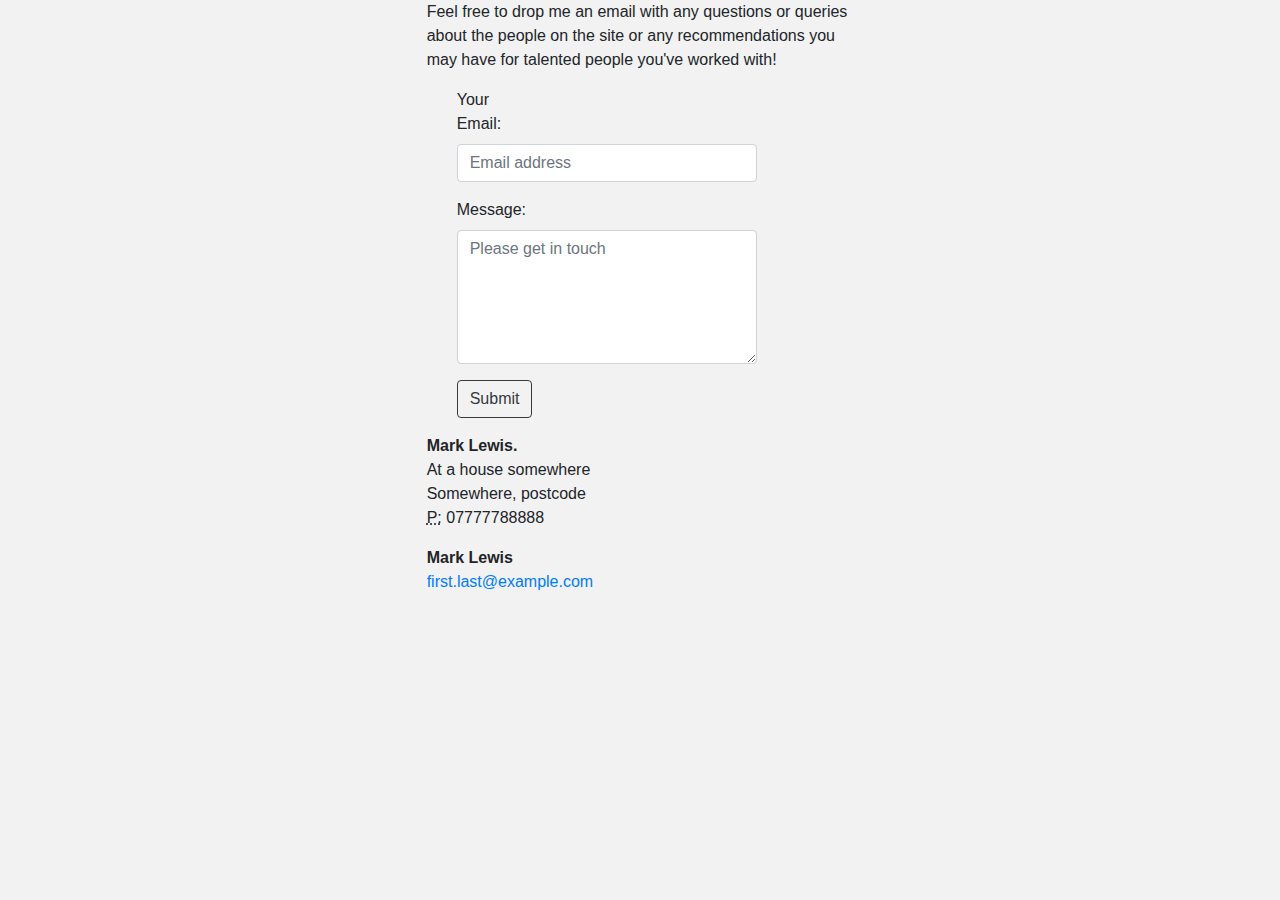
<file: contact.html>
<!DOCTYPE html>
<html lang="en">
<head>
    <meta charset="UTF-8">
    <meta name="viewport" content="width=device-width, initial-scale=1.0">
    <meta http-equiv="X-UA-Compatible" content="ie=edge">


    <!-- // Links to the font awesome and bootstrap styles -->
    <link rel="stylesheet" href="https://stackpath.bootstrapcdn.com/bootstrap/4.3.1/css/bootstrap.min.css">
    <link rel="stylesheet" href="https://use.fontawesome.com/releases/v5.6.1/css/all.css" integrity="sha384-gfdkjb5BdAXd+lj+gudLWI+BXq4IuLW5IT+brZEZsLFm++aCMlF1V92rMkPaX4PP" crossorigin="anonymous">
    <script src="https://code.jquery.com/jquery-3.3.1.slim.min.js" integrity="sha384-q8i/X+965DzO0rT7abK41JStQIAqVgRVzpbzo5smXKp4YfRvH+8abtTE1Pi6jizo" crossorigin="anonymous"></script>
    <script src="https://cdnjs.cloudflare.com/ajax/libs/popper.js/1.14.7/umd/popper.min.js" integrity="sha384-UO2eT0CpHqdSJQ6hJty5KVphtPhzWj9WO1clHTMGa3JDZwrnQq4sF86dIHNDz0W1" crossorigin="anonymous"></script>
    <script src="https://stackpath.bootstrapcdn.com/bootstrap/4.3.1/js/bootstrap.min.js" integrity="sha384-JjSmVgyd0p3pXB1rRibZUAYoIIy6OrQ6VrjIEaFf/nJGzIxFDsf4x0xIM+B07jRM" crossorigin="anonymous"></script>
    

     <!-- Link the css stylesheet-->
     <link rel="stylesheet" href="css/style.css">

    <title>Second Milestone project</title>
</head>
<body>
    

    <div class="container" id="nav">
        <div class="row">
            <div class="col-md-4 offset-4">

            </div>
        </div>
    </div>

    <!-- Submitting a message info-->
    <div class="container col-md-4" id="rec">
        <div class="row align-items-center">
        
                <p>
                    Feel free to drop me an email with any questions or queries about the 
                    people on the site or any recommendations you may have for talented people you've worked with!
                </p>
            
        </div>
    </div>

    <!-- User email entry section -->
    <div class="container col-md-4">
    <form class="form-horizontal">
        <div class="form-group">
          <label class="control-label col-sm-2" for="email">Your Email:</label>
          <div class="col-sm-10">
            <input type="email" class="form-control" id="email" placeholder="Email address">
          </div>
        </div>

        <div class="form-group col-md-10">
            <label for="comment">Message:</label>
            <textarea class="form-control" rows="5" id="comment" placeholder="Please get in touch "></textarea>
          </div>

        <div class="form-group">
          <div class="col-sm-offset-2 col-sm-10">
            <button type="submit" class="btn btn-outline-dark ">Submit</button>
          </div>
        </div>
      </form>
    </div>

    <!-- Personal information -->
    <div class="container col-md-4">
        <div class="row align-items-center">
            <address>
                <strong>Mark Lewis.</strong><br>
                        At a house somewhere<br>
                        Somewhere, postcode<br>
                        <abbr title="Phone">P:</abbr> 07777788888
            </address>
        </div>
    </div>

    <div class="container col-md-4">
        <div class="row align-items-center">      
            <address>
                <strong>Mark Lewis</strong><br>
                <a href="mailto:#">first.last@example.com</a>
            </address>
        </div>
    </div>        

    <!-- Site footer with links to social media sites -->

    <script src="main.js"></script>


</body>
</html>
</file>
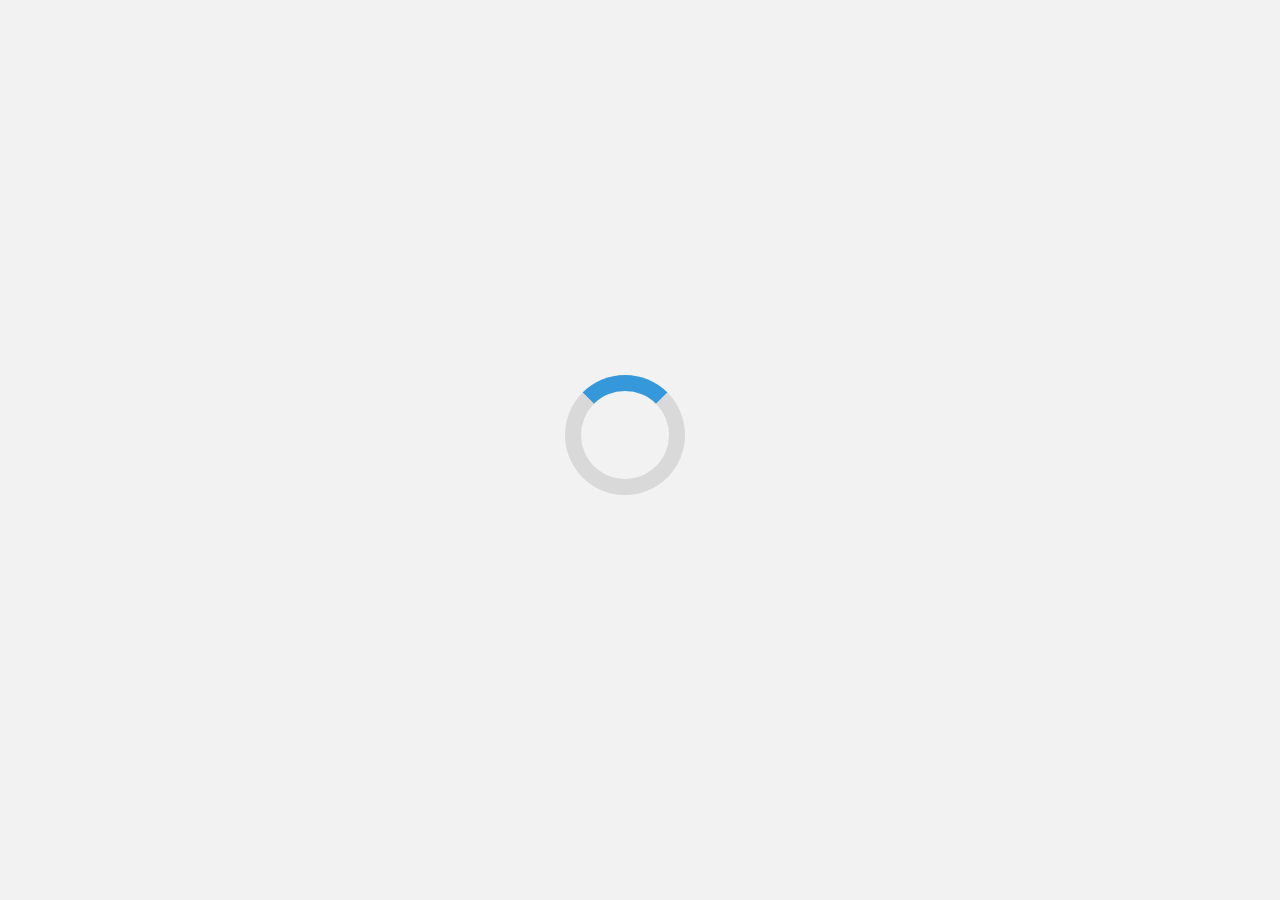
<file: home.html>
<!DOCTYPE html>
<html lang="en">
<head>
    <meta charset="UTF-8">
    <meta name="viewport" content="width=device-width, initial-scale=1.0">
    <meta http-equiv="X-UA-Compatible" content="ie=edge">


    <!-- // Links to the font awesome and bootstrap styles -->
    <link rel="stylesheet" href="https://stackpath.bootstrapcdn.com/bootstrap/4.3.1/css/bootstrap.min.css">
    <link rel="stylesheet" href="https://use.fontawesome.com/releases/v5.6.1/css/all.css" integrity="sha384-gfdkjb5BdAXd+lj+gudLWI+BXq4IuLW5IT+brZEZsLFm++aCMlF1V92rMkPaX4PP" crossorigin="anonymous">
    <script src="https://code.jquery.com/jquery-3.3.1.slim.min.js" integrity="sha384-q8i/X+965DzO0rT7abK41JStQIAqVgRVzpbzo5smXKp4YfRvH+8abtTE1Pi6jizo" crossorigin="anonymous"></script>
    <script src="https://cdnjs.cloudflare.com/ajax/libs/popper.js/1.14.7/umd/popper.min.js" integrity="sha384-UO2eT0CpHqdSJQ6hJty5KVphtPhzWj9WO1clHTMGa3JDZwrnQq4sF86dIHNDz0W1" crossorigin="anonymous"></script>
    <script src="https://stackpath.bootstrapcdn.com/bootstrap/4.3.1/js/bootstrap.min.js" integrity="sha384-JjSmVgyd0p3pXB1rRibZUAYoIIy6OrQ6VrjIEaFf/nJGzIxFDsf4x0xIM+B07jRM" crossorigin="anonymous"></script>
    

     <!-- Link the css stylesheet-->
     <link rel="stylesheet" href="css/style.css">

    <title>Second Milestone project loading page</title>
</head>

<!-- Javascript that loads the css animation for the round loading icon at the entance of the website,
    Followed then by the loading of the button to enter the main site -->
<body onload="myFunction()" style="margin:0;"> 

    <div id="loader"></div>    
        <div style="display:none;" id="loading" class="animate-bottom">
            <a href="landing.html" class="btn btn-light" id="enter-button" role="button" aria-pressed="true">Welcome</a>
        </div>
    




    <!-- Site footer with links to social media sites -->

    <script src="main.js"></script>


</body>
</html>
</file>
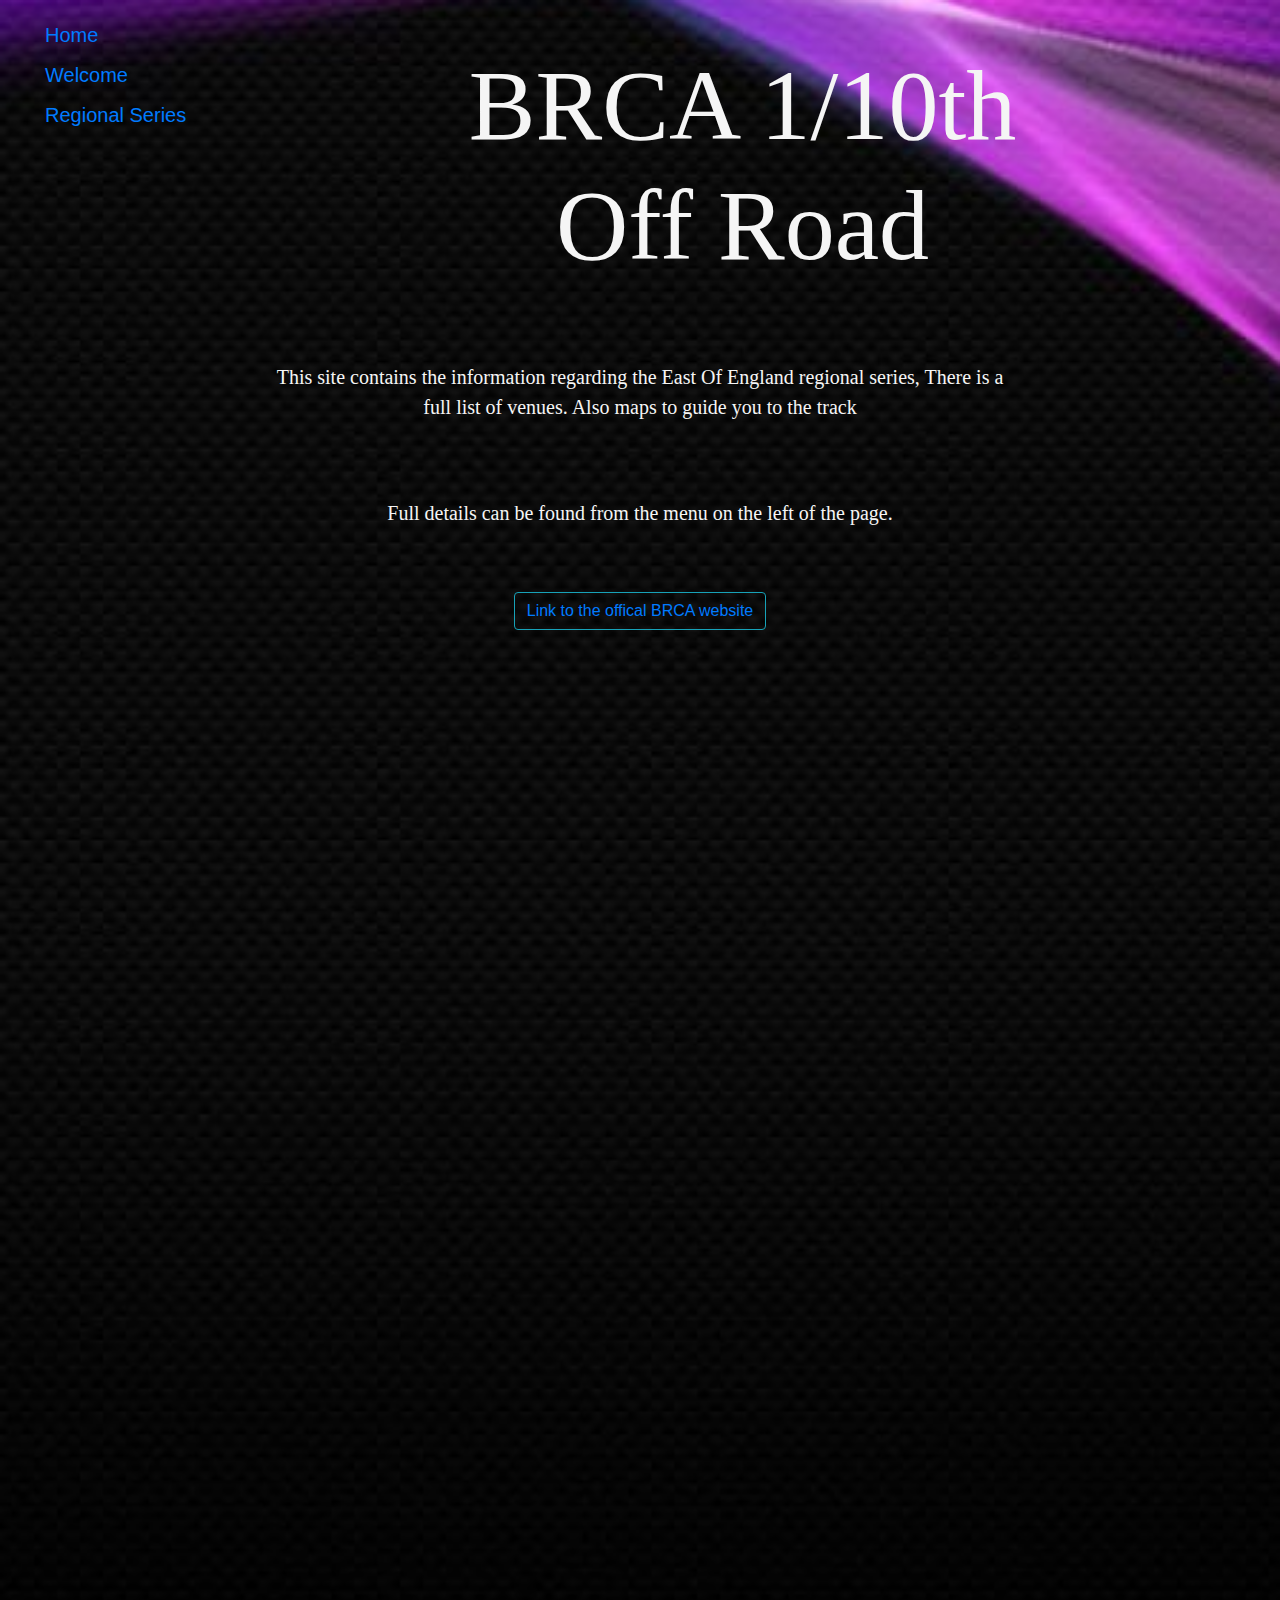
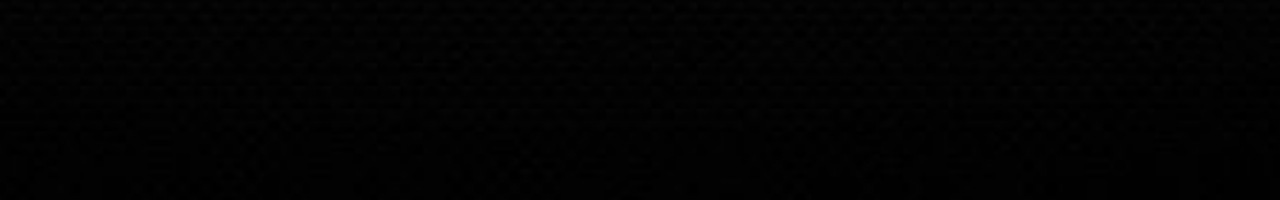
<file: landing.html>
<!DOCTYPE html>
<html lang="en">
<head>
    <meta charset="UTF-8">
    <meta name="viewport" content="width=device-width, initial-scale=1.0">
    <meta http-equiv="X-UA-Compatible" content="ie=edge">


    <!-- // Links to the font awesome and bootstrap styles -->
    <link rel="stylesheet" href="https://stackpath.bootstrapcdn.com/bootstrap/4.3.1/css/bootstrap.min.css">
    <link rel="stylesheet" href="https://use.fontawesome.com/releases/v5.6.1/css/all.css" integrity="sha384-gfdkjb5BdAXd+lj+gudLWI+BXq4IuLW5IT+brZEZsLFm++aCMlF1V92rMkPaX4PP" crossorigin="anonymous">
    <script src="https://code.jquery.com/jquery-3.3.1.slim.min.js" integrity="sha384-q8i/X+965DzO0rT7abK41JStQIAqVgRVzpbzo5smXKp4YfRvH+8abtTE1Pi6jizo" crossorigin="anonymous"></script>
    <script src="https://cdnjs.cloudflare.com/ajax/libs/popper.js/1.14.7/umd/popper.min.js" integrity="sha384-UO2eT0CpHqdSJQ6hJty5KVphtPhzWj9WO1clHTMGa3JDZwrnQq4sF86dIHNDz0W1" crossorigin="anonymous"></script>
    <script src="https://stackpath.bootstrapcdn.com/bootstrap/4.3.1/js/bootstrap.min.js" integrity="sha384-JjSmVgyd0p3pXB1rRibZUAYoIIy6OrQ6VrjIEaFf/nJGzIxFDsf4x0xIM+B07jRM" crossorigin="anonymous"></script>
    

     <!-- Link the css stylesheet-->
     <link rel="stylesheet" href="css/style.css">

    <title>Second Milestone project landing page</title>
</head>
<!-- Body tag with the id in it to have the page load in a progressive manor -->
<body id="progressive-loading">    
       
    <!-- Main background for the landing page, the same at the top part of the regional page -->
    <div id="background-main">
        <div class="container" id="main-nav">
            <div class="row">
                <div class="col-sm-1" id="nav-buttons">
                        <a class="navbar-brand" href="home.html">Home</a>
                        <a class="navbar-brand" href="landing.html">Welcome</a>
                        <a class="navbar-brand" href="regional.html">Regional Series</a>
                </div>
                <div class="col-sm-7 offset-3" id="regional-heading">
                        <p></p>
                        <p class="text-center">BRCA 1/10th Off Road</p>
                        <p></p>
                </div>
            </div>
        </div>

        <div class="container">
            <div class="row">
                <div class="col-sm-8 offset-2 text-center">
                    <p id="weather-info">
                        <br><br>
                        This site contains the information regarding the East Of England regional series,
                        There is a full list of venues. Also maps to guide you to the track
                    </p>
                </div>
            </div>
        </div>

        <div class="container">
            <div class="row">
                <div class="col-sm-8 offset-2 text-center">
                        <p id="weather-info">
                        <br><br>
                        Full details can be found from the menu on the left of the page.
                    </p>
                </div>
            </div>
        </div>
    
        <!-- Container at the bottom of the page with the link to the BRCA website -->
        <div class="container">
            <div class="row">
                <div class="col-sm-8 offset-2 text-center">
                    <br><br>
                    <button type="button" class="btn btn-outline-info"><a href="https://www.brca.org/sections/1-10th-off-road"  target="_blank">Link to the offical BRCA website</a></button>
                    <br>    
                </div>
            </div>
        </div>
    </div>

    <script src="main.js"></script>


</body>
</html>
</file>
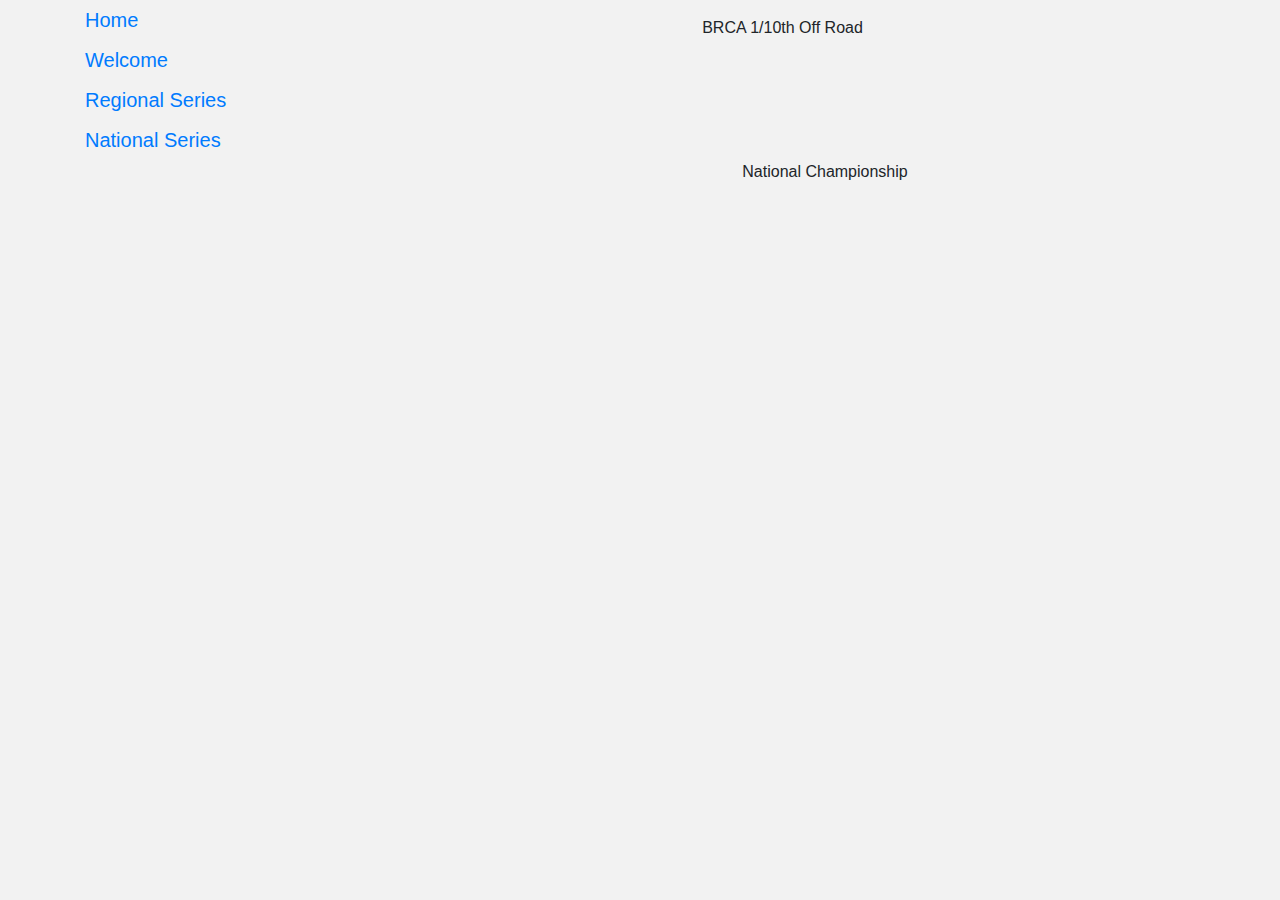
<file: National.html>
<!DOCTYPE html>
<html lang="en">
<head>
    <meta charset="UTF-8">
    <meta name="viewport" content="width=device-width, initial-scale=1.0">
    <meta http-equiv="X-UA-Compatible" content="ie=edge">


    <!-- // Links to the font awesome and bootstrap styles -->
    <link rel="stylesheet" href="https://stackpath.bootstrapcdn.com/bootstrap/4.3.1/css/bootstrap.min.css">
    <link rel="stylesheet" href="https://use.fontawesome.com/releases/v5.6.1/css/all.css" integrity="sha384-gfdkjb5BdAXd+lj+gudLWI+BXq4IuLW5IT+brZEZsLFm++aCMlF1V92rMkPaX4PP" crossorigin="anonymous">
    <script src="https://code.jquery.com/jquery-3.3.1.slim.min.js" integrity="sha384-q8i/X+965DzO0rT7abK41JStQIAqVgRVzpbzo5smXKp4YfRvH+8abtTE1Pi6jizo" crossorigin="anonymous"></script>
    <script src="https://cdnjs.cloudflare.com/ajax/libs/popper.js/1.14.7/umd/popper.min.js" integrity="sha384-UO2eT0CpHqdSJQ6hJty5KVphtPhzWj9WO1clHTMGa3JDZwrnQq4sF86dIHNDz0W1" crossorigin="anonymous"></script>
    <script src="https://stackpath.bootstrapcdn.com/bootstrap/4.3.1/js/bootstrap.min.js" integrity="sha384-JjSmVgyd0p3pXB1rRibZUAYoIIy6OrQ6VrjIEaFf/nJGzIxFDsf4x0xIM+B07jRM" crossorigin="anonymous"></script>
    

     <!-- Link the css stylesheet-->
     <link rel="stylesheet" href="css/style.css">

    <title>Second Milestone project landing page</title>
</head>
<body id="progressive-loading">    
       
    <div id="background">
        <div class="container" id="intro-container">
            <div class="row">
                <div class="col-md-1" id="navbar">
                        <a class="navbar-brand" href="index.html">Home</a>
                        <a class="navbar-brand" href="landing.html">Welcome</a>
                        <a class="navbar-brand" href="regional.html">Regional Series</a>
                        <a class="navbar-brand" href="National.html">National Series</a>
                </div>
            <div class="col-md-7 offset-3" id="landing-main">
                    <p></p>
                    <p class="text-center">BRCA 1/10th Off Road</p>
                    <p></p>
            </div>
        </div>  

        <div class="container" id="landing-national">
            <div class="row">
                <div class="col-md-8 offset-4 text-center">
                    <p>National Championship</p>
                </div>
            </div>
        </div>
    </div>


    <!-- Site footer with links to social media sites -->

    <script src="main.js"></script>


</body>
</html>
</file>
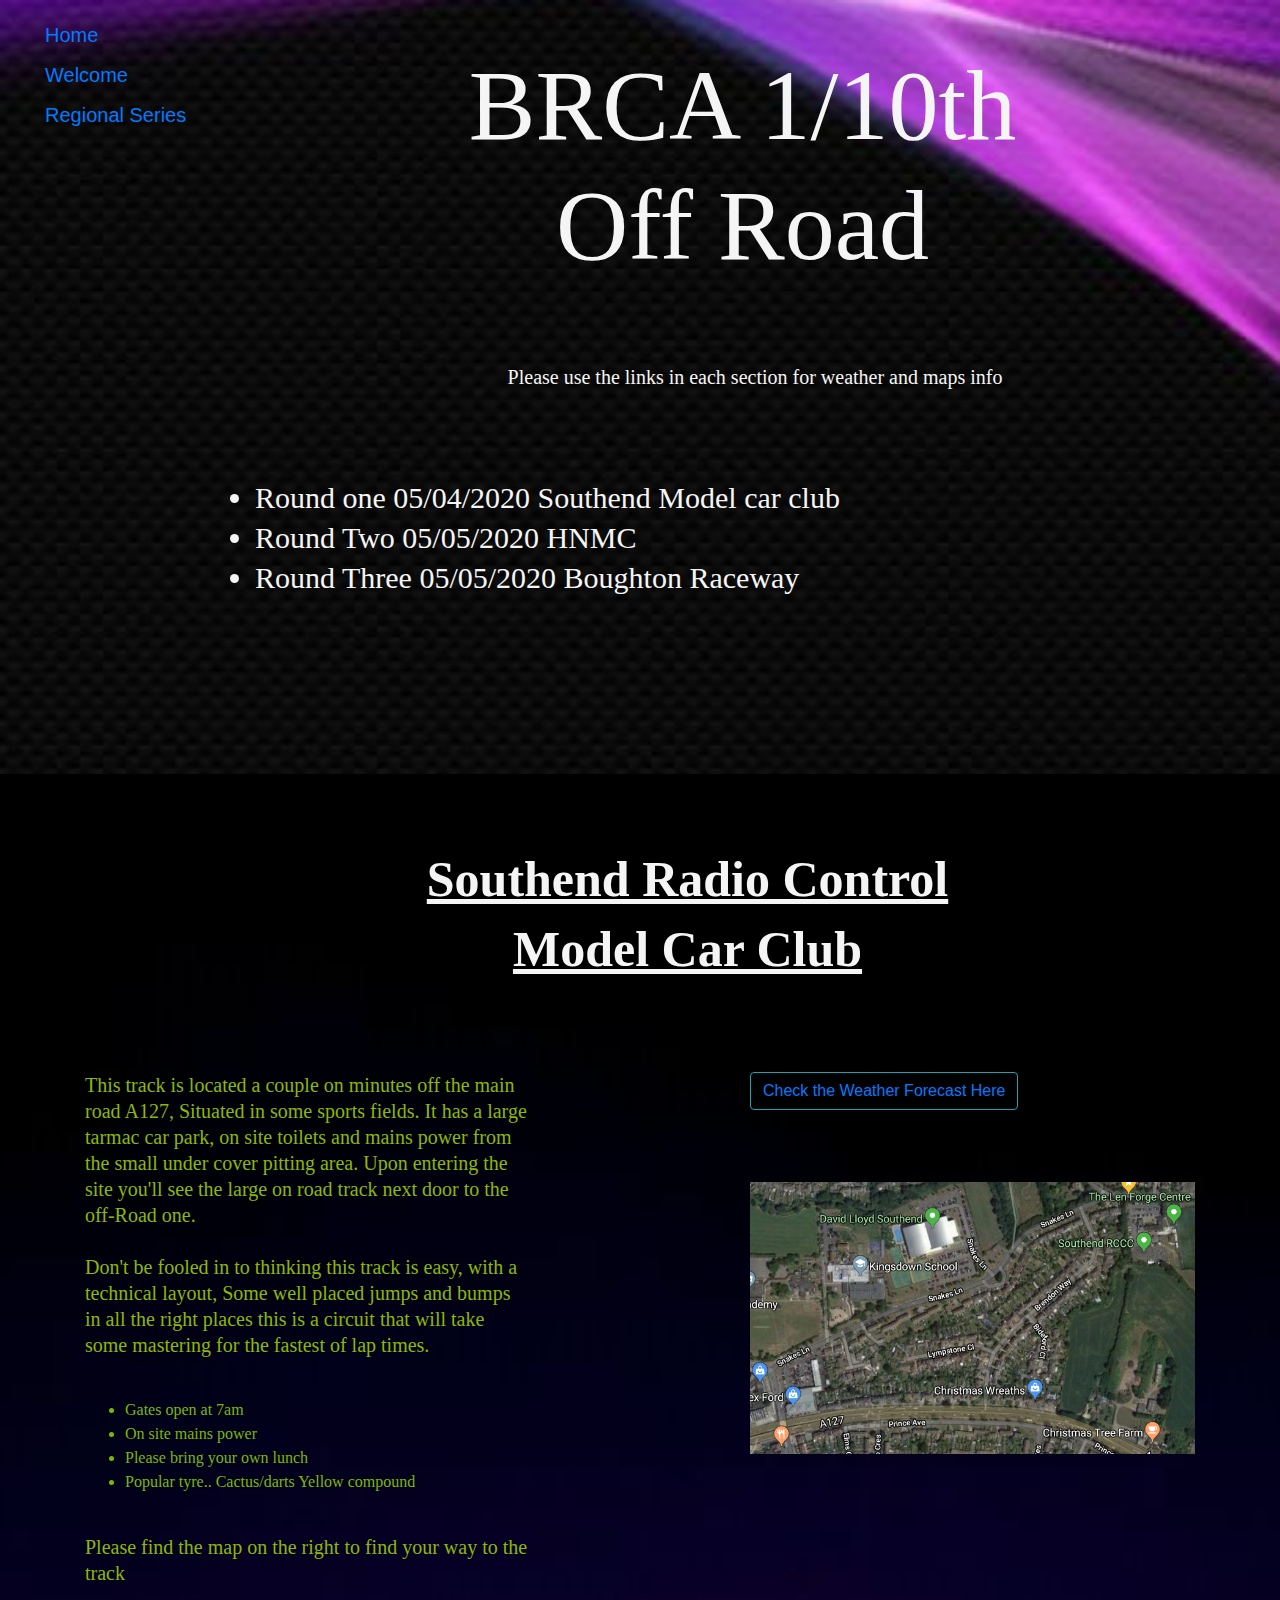
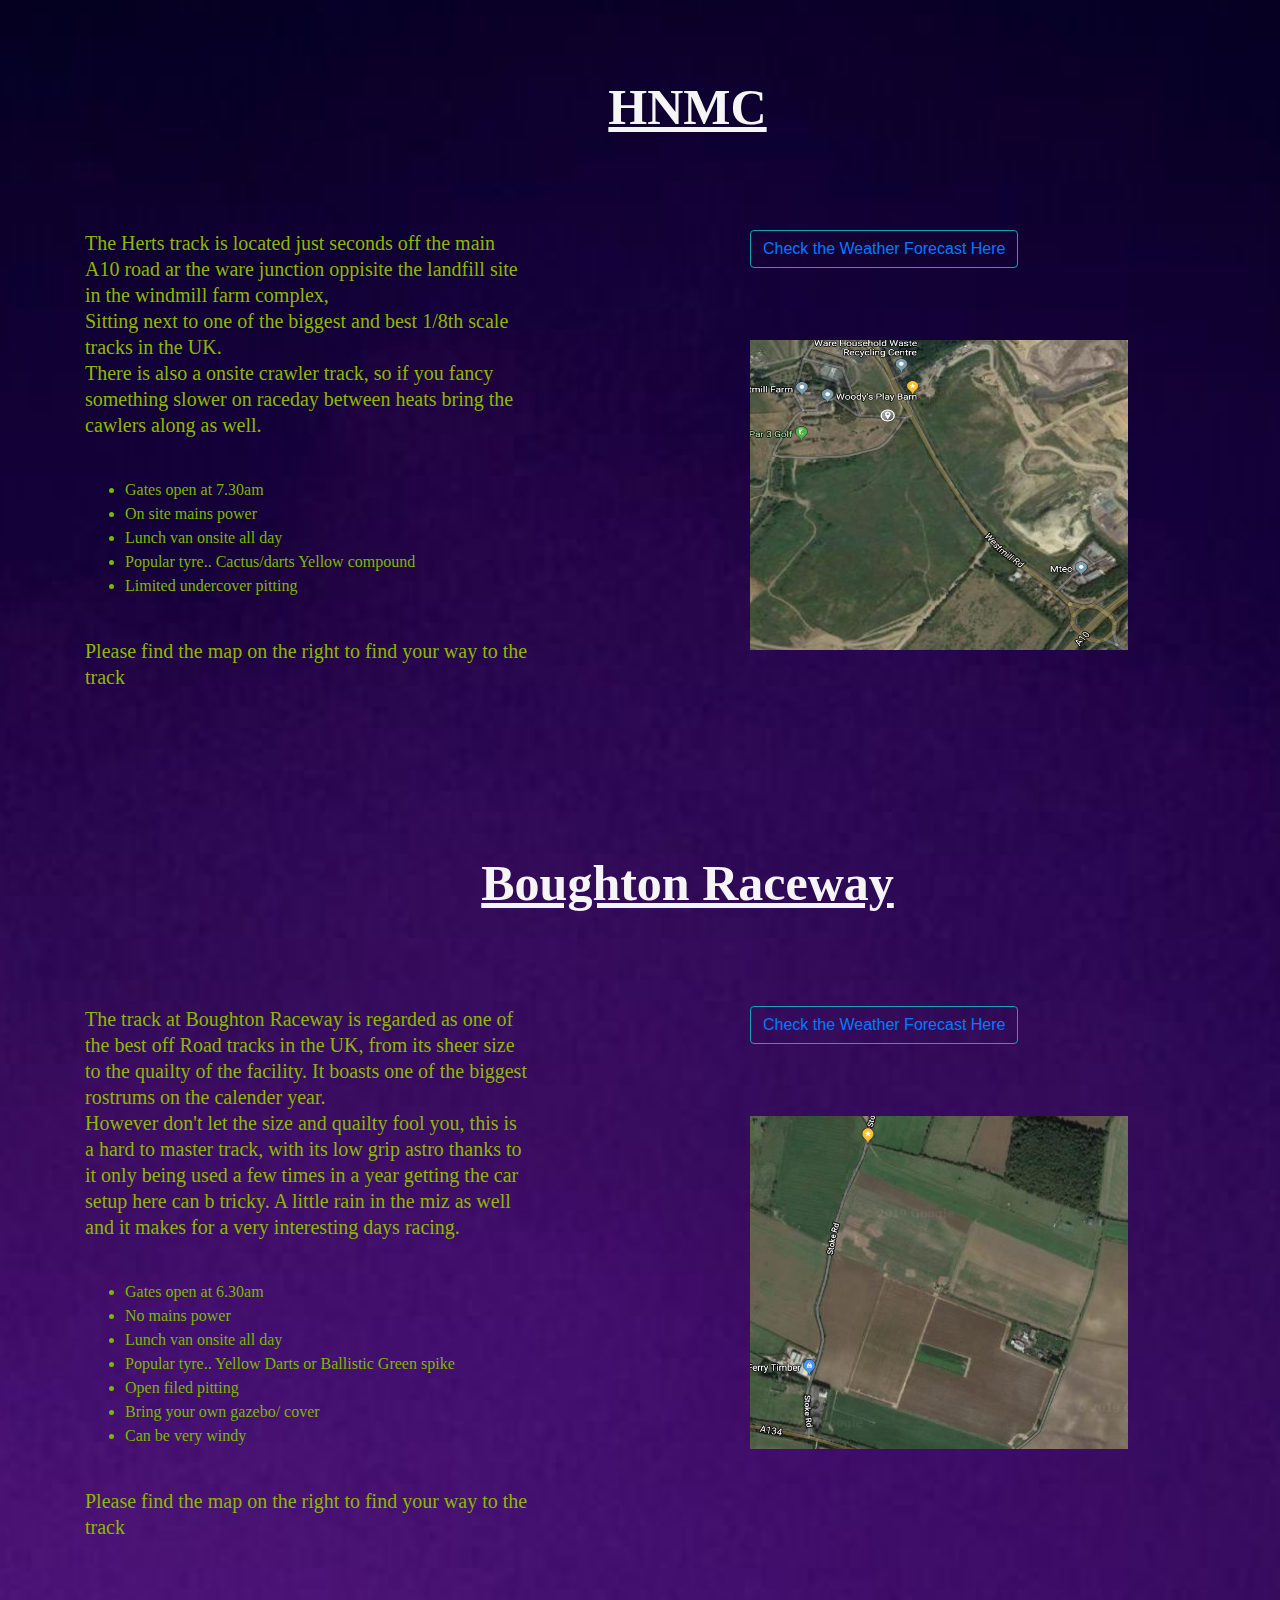
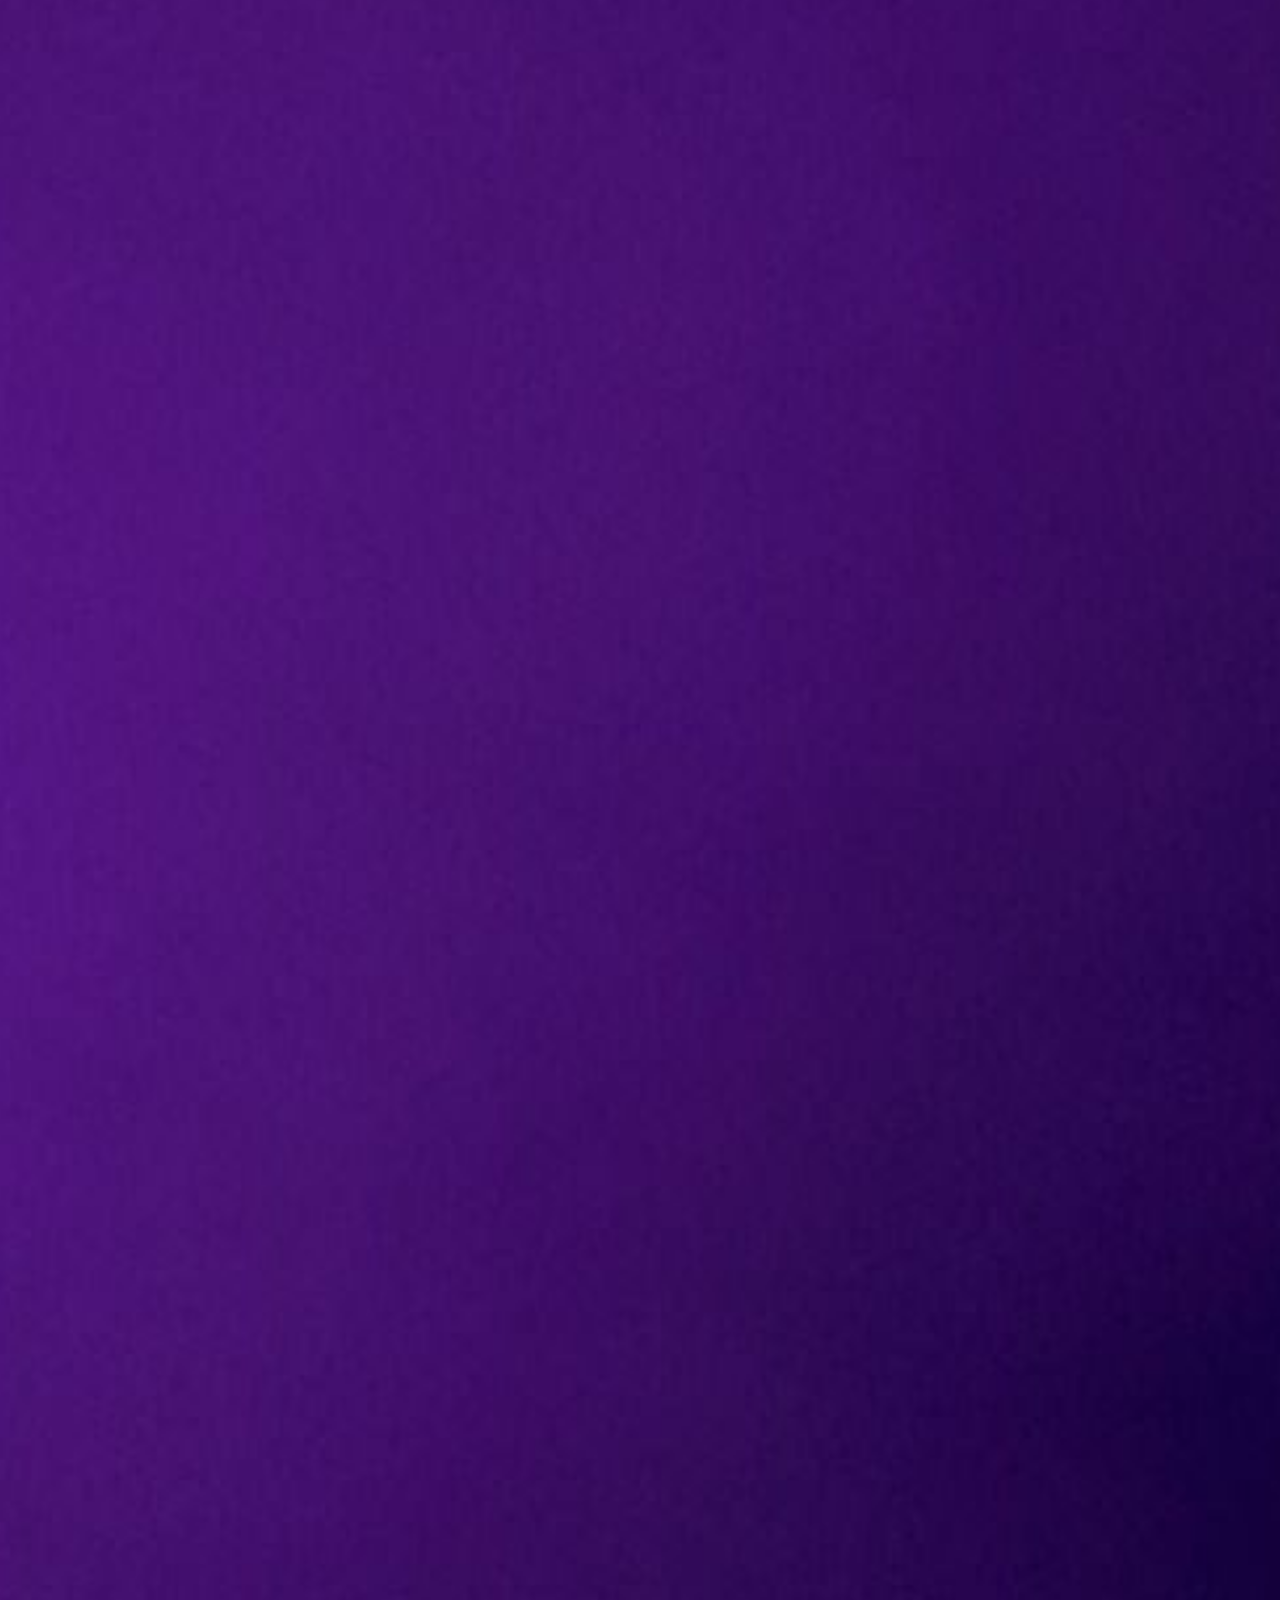
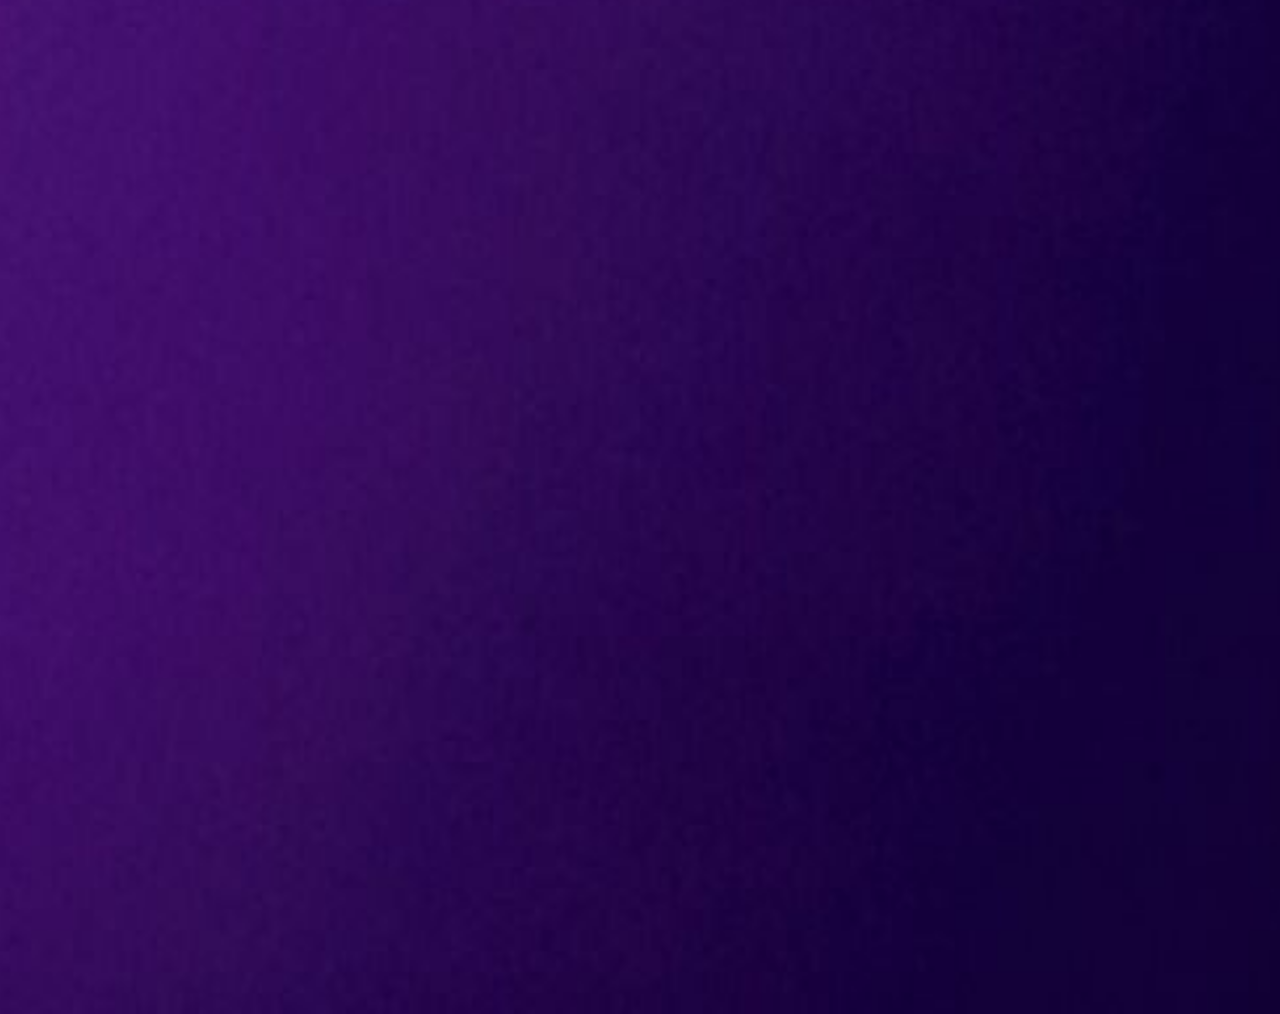
<file: regional.html>
<!DOCTYPE html>
<html lang="en">
<head>
    <meta charset="UTF-8">
    <meta name="viewport" content="width=device-width, initial-scale=1.0">
    <meta http-equiv="X-UA-Compatible" content="ie=edge">


    <!-- // Links to the font awesome and bootstrap styles -->
    <link rel="stylesheet" href="https://stackpath.bootstrapcdn.com/bootstrap/4.3.1/css/bootstrap.min.css">
    <link rel="stylesheet" href="https://use.fontawesome.com/releases/v5.6.1/css/all.css" integrity="sha384-gfdkjb5BdAXd+lj+gudLWI+BXq4IuLW5IT+brZEZsLFm++aCMlF1V92rMkPaX4PP" crossorigin="anonymous">
    <script src="https://code.jquery.com/jquery-3.3.1.slim.min.js" integrity="sha384-q8i/X+965DzO0rT7abK41JStQIAqVgRVzpbzo5smXKp4YfRvH+8abtTE1Pi6jizo" crossorigin="anonymous"></script>
    <script src="https://cdnjs.cloudflare.com/ajax/libs/popper.js/1.14.7/umd/popper.min.js" integrity="sha384-UO2eT0CpHqdSJQ6hJty5KVphtPhzWj9WO1clHTMGa3JDZwrnQq4sF86dIHNDz0W1" crossorigin="anonymous"></script>
    <script src="https://stackpath.bootstrapcdn.com/bootstrap/4.3.1/js/bootstrap.min.js" integrity="sha384-JjSmVgyd0p3pXB1rRibZUAYoIIy6OrQ6VrjIEaFf/nJGzIxFDsf4x0xIM+B07jRM" crossorigin="anonymous"></script>
    

     <!-- Link the css stylesheet-->
     <link rel="stylesheet" href="css/style.css">

    <title>Second Milestone project loading page</title>
</head>

<!-- id tag for the body class that is assigned to the javascript for the smooth loading transistion -->
<body id="progressive-loading"> 
    
    <!-- Background div for the page that first loads on the regional page. 
        This stops as the one for the tracks starts. -->
    <div id="background-main">

        <!-- Top div for the regional page that is the view on screen when the page loads -->
        <div class="container" id="main-nav">
            <div class="row">
                <div class="col-sm-1" id="nav-buttons">
                        <a class="navbar-brand" href="home.html">Home</a>
                        <a class="navbar-brand" href="landing.html">Welcome</a>
                        <a class="navbar-brand" href="regional.html">Regional Series</a>
                </div>

            <div class="col-sm-7 offset-3"  id="regional-heading">
                <p></p>
                    <p class="text-center">BRCA 1/10th Off Road</p>
                <p></p>  
            </div>
        </div>  


        <div class="container" id="weather-info">
            <div class="row">
                <div class="col-sm-8 offset-4 text-center">
                    <br><br>
                    <p>Please use the links in each section for weather and maps info</p>
                    <br>
                </div>
            </div>
        </div>


        <!-- List at the top of the regional page that have the scroll javascript associated to them -->
        <div class="container" id="location-list">
            <div class="row">
                <div class="col-sm-8 offset-2">
                    <ul>
                        <br>
                        <li id="scrollSouthend">Round one 05/04/2020 Southend Model car club</li>
                        <li id="scrollHNMC">Round Two 05/05/2020 HNMC</li>
                        <li id="scrollBoughton">Round Three 05/05/2020 Boughton Raceway</li>
                        <br><br>
                    </ul>
                </div>
            </div>
        </div>
    </div>    
    
    <!-- Background div to give the whole site a background image that flows from top to bottom -->
    <div id="track-background">

        <!-- Container for all of the details on the Southend club section of the page -->
        <div class="container">
            <div class="row">
                <div class="col-sm-7 offset-3">
                    <p class="text-center" id="EOE-titles"><br><strong><u>Southend Radio Control Model Car Club</u></strong></p>
                </div>
            </div>
        </div>

        <div class="container">
            <div class="row">
                <div class="col-sm-5">
                    <br><br><br>
                    <p id="track-description">This track is located a couple on minutes off the main road A127,
                                              Situated in some sports fields. It has a large tarmac car park, on site
                                              toilets and mains power from the small under cover pitting area. Upon entering 
                                              the site you'll see the large on road track next door to the off-Road one.
                                            <br><br>
                                              Don't be fooled in to thinking this track is easy, with a technical layout, 
                                              Some well placed jumps and bumps in all the right places this is a circuit
                                              that will take some mastering for the fastest of lap times.
                    </p>
                    <br>
                    <ul id="track-bullet-points">
                        <li>Gates open at 7am</li>
                        <li>On site mains power</li>
                        <li>Please bring your own lunch</li>
                        <li>Popular tyre.. Cactus/darts Yellow compound</li>
                    </ul>
                    <br>
                    <p id="track-description">Please find the map on the right to find your way to the track</p>
                </div>

                <!-- Section of the page with the links to the weather and the maps for the site -->
                <div class="col-sm-5 offset-2">
                    <br><br><br>
                    <button type="button" class="btn btn-outline-info"><a href="https://www.bbc.co.uk/weather/6296601"  target="_blank">Check the Weather Forecast Here</a></button>
                    <br><br><br><br>
                    <a href="https://www.google.co.uk/maps/place/Southend+RCCC/@51.5657322,0.6754799,16.77z/data=!4m5!3m4!1s0x47d8d9700210b931:0x151fe09d9a842613!8m2!3d51.5655999!4d0.6749256" target="_blank">
                    <img id="map-southend" src="images/southendmap.PNG" alt="">
                    </a>
                </div>
            </div>
        </div>
         

    <!-- Container for all of the details on the HNMC club section of the page -->
        <div class="container">
            <div class="row">
                <div class="col-sm-7 offset-3">
                    <p class="text-center" id="EOE-titles"><br><strong><u>HNMC</u></strong></p>
                </div>
            </div>
        </div>
    
        <div class="container">
            <div class="row">
                <div class="col-sm-5">
                    <br><br><br>
                    <p id="track-description">The Herts track is located just seconds off the main A10 road ar the ware
                                              junction oppisite the landfill site in the windmill farm complex, 
                                              <br>
                                              Sitting next to one of the biggest and best 1/8th scale tracks in the UK.
                                              <br>
                                              There is also a onsite crawler track, so if you fancy something slower on 
                                              raceday between heats bring the cawlers along as well.
                    </p>
                    <br>
                        <ul id="track-bullet-points">
                            <li>Gates open at 7.30am</li>
                            <li>On site mains power</li>
                            <li>Lunch van onsite all day</li>
                            <li>Popular tyre.. Cactus/darts Yellow compound</li>
                            <li>Limited undercover pitting</li>
                        </ul>
                        <br>
                        <p id="track-description">Please find the map on the right to find your way to the track</p>
                        <br><br><br>
                </div>

                <!-- Section of the page with the links to the weather and the maps for the site -->
                <div class="col-sm-5 offset-2">
                    <br><br><br>
                    <button type="button" class="btn btn-outline-info"><a href="https://www.bbc.co.uk/weather/2634777"  target="_blank">Check the Weather Forecast Here</a></button>
                    <br><br><br><br>
                    <a href="https://www.google.co.uk/maps/place/Herts+RC+Models+LTD/@51.8251989,-0.0551025,16.81z/data=!4m5!3m4!1s0x4876264f4876bff7:0x1c31e198a80cb6c!8m2!3d51.8253974!4d-0.0574415" target="_blank">
                    <img id="map-hnmc" src="images/hnmc.PNG" alt="">
                    </a>
                </div> 
            </div>  
        </div>    
    

        <!-- Container for all of the details on the Boughton club section of the page -->
        <div class="container">
            <div class="row">
                <div class="col-sm-7 offset-3">
                    <p class="text-center" id="EOE-titles"><br><strong><u>Boughton Raceway</u></strong></p>
                </div>
            </div>
        </div>
    
        <div class="container">
            <div class="row">
                <div class="col-sm-5">
                    <br><br><br>
                    <p id="track-description">The track at Boughton Raceway is regarded as one of the best off 
                                              Road tracks in the UK, from its sheer size to the quailty of the facility.
                                              It boasts one of the biggest rostrums on the calender year.
                                              <br>
                                              However don't let the size and quailty fool you, this is a hard to 
                                              master track, with its low grip astro thanks to it only being used a 
                                              few times in a year getting the car setup here can b tricky.
                                              A little rain in the miz as well and it makes for a very interesting days racing.
                    </p>
                    <br>
                        <ul id="track-bullet-points">
                            <li>Gates open at 6.30am</li>
                            <li>No mains power</li>
                            <li>Lunch van onsite all day</li>
                            <li>Popular tyre.. Yellow Darts or Ballistic Green spike</li>
                            <li>Open filed pitting</li>
                            <li>Bring your own gazebo/ cover</li>
                            <li>Can be very windy</li>
                        </ul>
                        <br>
                        <p id="track-description">Please find the map on the right to find your way to the track</p>
                        <br><br>
                </div>

                <!-- Section of the page with the links to the weather and the maps for the site -->
                <div class="col-sm-5 offset-2">
                    <br><br><br>
                    <button type="button" class="btn btn-outline-info"><a href="https://www.bbc.co.uk/weather/2634522"  target="_blank">Check the Weather Forecast Here</a></button>
                    <br><br><br><br>
                    <a href="https://www.google.co.uk/maps/@52.5847992,0.5147076,528m/data=!3m1!1e3" target="_blank">
                    <img id="map-boughton" src="images/boughtonmap.PNG" alt="">
                    </a>
                </div>
            </div>  
        </div>    
    </div>


    <!-- Link to javascript file -->

    <script src="main.js"></script>

</body>
</html>
</file>
<file: css/style.css>
/* Settings for the background of the loading page */
body{
    background-color:#f2f2f2;
    }

 /* The css properties for the loading icon when the page is first opened up */
#loader {
    position: absolute;
    left: 50%;
    top: 50%;
    z-index: 1;
    width: 100px;
    height: 100px;
    margin: -75px 0 0 -75px;
    border: 16px solid #d9d9d9;
    border-radius: 50%;
    border-top: 16px solid #3498db;
    width: 120px;
    height: 120px;
    -webkit-animation: spin 2s linear infinite;
    animation: spin 2s linear infinite;
  }
  
  /* Properties that create the animation of the loader on the home page*/
  @-webkit-keyframes spin {
    0% { -webkit-transform: rotate(0deg); }
    100% { -webkit-transform: rotate(360deg); }
  }
  
  @keyframes spin {
    0% { transform: rotate(0deg); }
    100% { transform: rotate(360deg); }
  }
  
  /* Adds the fading affect to the button that the displays to enter the site*/
  .animate-bottom {
    padding-top: 320px;
    position: center;
    -webkit-animation-name: animatebottom;
    -webkit-animation-duration: 5s;
    animation-name: animatebottom;
    animation-duration: 5s
  }
  
  @-webkit-keyframes animatebottom {
    from { bottom:-100px; opacity:0 } 
    to { bottom:0px; opacity:1 }
  }
  
  @keyframes animatebottom { 
    from{ bottom:-100px; opacity:0 } 
    to{ bottom:0; opacity:1 }
  }
  
  #loading {
    display: none;
    text-align: center;
  }
  
  /* css for the button on the loading page, margin to get it to allign with the loading icon*/
#enter-button{
    background-color: #f2f2f2;
    margin-right: 25px;
    font-size: 20px;
}

/* Properties for the welcome button to fade in when the hover critea is met */
#enter-button:hover{
    background-color: #cccccc;
    transition-duration: 1s;
}
/* End of css for the loading page that first appears on the screen */






/* Background images properties used on the landing page and also the top of the regional series page */
#background-main{
  background-image: url(../images/purple-edit.png);
  background-repeat: no-repeat;
  background-position: center;
  background-size: cover;
  top:0px;
  left:0px;
  position: absolute;
  width: 100%;
  height: 200%;
}

/* Animation to give the fade in affect when the page is loaded */
#progressive-loading{
  animation-name: load;
  animation-duration: 5000ms;
  animation-fill-mode: forwards;
}

/* Setting of the opacity for the above animation for the page loading */
  @keyframes load{
    from { opacity: 0 }
      to { opacity: 1 }
}

/* Properties for the background image that runs behind all of the track info sections */
#track-background{
  background-image: url(../images/purple-repeat.png);
  background-repeat: no-repeat;
  background-position: center;
  background-size: cover;
  position: absolute;
  width: 100%;
  height: 280%;
  
}

/* margin removed to allign the nav elliments correctly on the landing page*/
#main-nav{
    margin: 0px;
}

/* Navbar button properties to move the buttons in to the page more */
#nav-buttons{
    margin-left: 30px;
    margin-top: 15px;
}


/* Properties for the main BRCA heading text on the landing and regional page */
#regional-heading{
    font-family: 'Nixie One';
    margin-top: 30px;
    font-size: 100px;
    line-height: 120px;
    letter-spacing: 0px;
    color: whitesmoke;
}

/* Map image size and transistion for the zooming when hover is in affect */
#map-southend{
  width: 100%;
  transition: 1s ease-in-out;
}

/* Properties to make the map zoom in to a slightly larger scale when hovered over */
#map-southend:hover{
  -webkit-transform: scale(1.1);
  -ms-transform: scale(1.1);
  transform: scale(1.1);
}

/* Map for hnmc */
#map-hnmc{
  width: 85%;
  height: 50%;
  transition: 1s ease-in-out;
}

#map-hnmc:hover{
  -webkit-transform: scale(1.1);
  -ms-transform: scale(1.1);
  transform: scale(1.1);
}


/* Map for boughton */
#map-boughton{
  width: 85%;
  transition: 1s ease-in-out;
}

#map-boughton:hover{
  -webkit-transform: scale(1.1);
  -ms-transform: scale(1.1);
  transform: scale(1.1);
}

/* Text at the top of the page informing people that weather and map information is avalible */
#weather-info{
  font-family: 'Nixie One';
  color: whitesmoke;
  font-size: 20px;
}

/* Properties for the location names of each venue */
#EOE-titles{
  font-family: 'Nixie One';
  font-size: 50px;
  line-height: 70px;
  letter-spacing: 0px;
  color: whitesmoke ;
}

/* hover class for the location list to signal that they can be clicked on to 
   the user of the website */
li:hover{
  font-style: italic;
  font-weight: bolder;
}

/* List of venues at the top of the regional page, default values.
   These will be overwritten when clicked on using the javascript 
   function on them */
#location-list{
  font-family: 'Libre Baskerville';
  font-size: 30px;
  letter-spacing: 0px;
  line-height: 40px;
  margin-bottom: 80px;
  color: whitesmoke;
  cursor: grabbing;
}

/* javascript styles that come in with the use of the click function,
  These are the new properties that are applied with the onclick to 
  overwrite the ones above. otherwise remain unused */
.list-change{
  color: grey;
  font-size: 30px;
  font-style: italic;
}

/* Section of text giving the description about the track venue */
#track-description{
    font-family: 'Libre Baskerville';
    font-size: 20px;
    letter-spacing: 0px;
    line-height: 26px;
    color: #8dB800;
}

/* Layout properties for the bullet point info for each of the tracks */
#track-bullet-points{
  font-family: 'Libre Baskerville';
  font-size: 16px;
  letter-spacing: 0px;
  color: #7BB800;
}









/*  NOT IN USE ON THE ACTUAL VIEWABLE PAGE.  */


#scroll-screen-main{
  height: 762px;
}

#scroll-screen-1{
  height: 254px;
  background-color: #6666ff;
}

#scroll-screen-2{
  height: 254px;
}

#scroll-screen-3{
  height: 254px;
}

#scroll-screen-4{
  height: 254px;
  background-color: #6666ff;
}

#scroll-screen-5{
  height: 254px;
  background-color: #6666ff;
}

#scroll-screen-6{
  height: 254px;
}



/* properties for the overlay that comes up with the click of the button*/
#overlay {
  position: fixed;
  display: none;
  width: 100%;
  height: 100%;
  top: 0;
  left: 0;
  right: 0;
  bottom: 0;
  background-color: rgba(0,0,0,0.8);
  animation-name: overlayTransistion;
  animation-duration: 1800ms;
  transition-timing-function: linear;
}
/* keyframes to give the fade affect to the overlay that loads*/
  @keyframes overlayTransistion{
    from { opacity: 0 }
      to { opacity: 1 }
}

#text{
  font-size: 45px;
  color: white;
  position: absolute;
  top: 50%;
  left: 50%;
  transform: translate(-50%,-50%);
  -ms-transform: translate(-50%,-50%);
}




/* Styles for the second page scrolled down with the javascript examples on it */
#second-display{
  height: 381px;
  background-color: lightgreen;
}


#displayed-message{
  padding-top: 10px;
}
</file>
